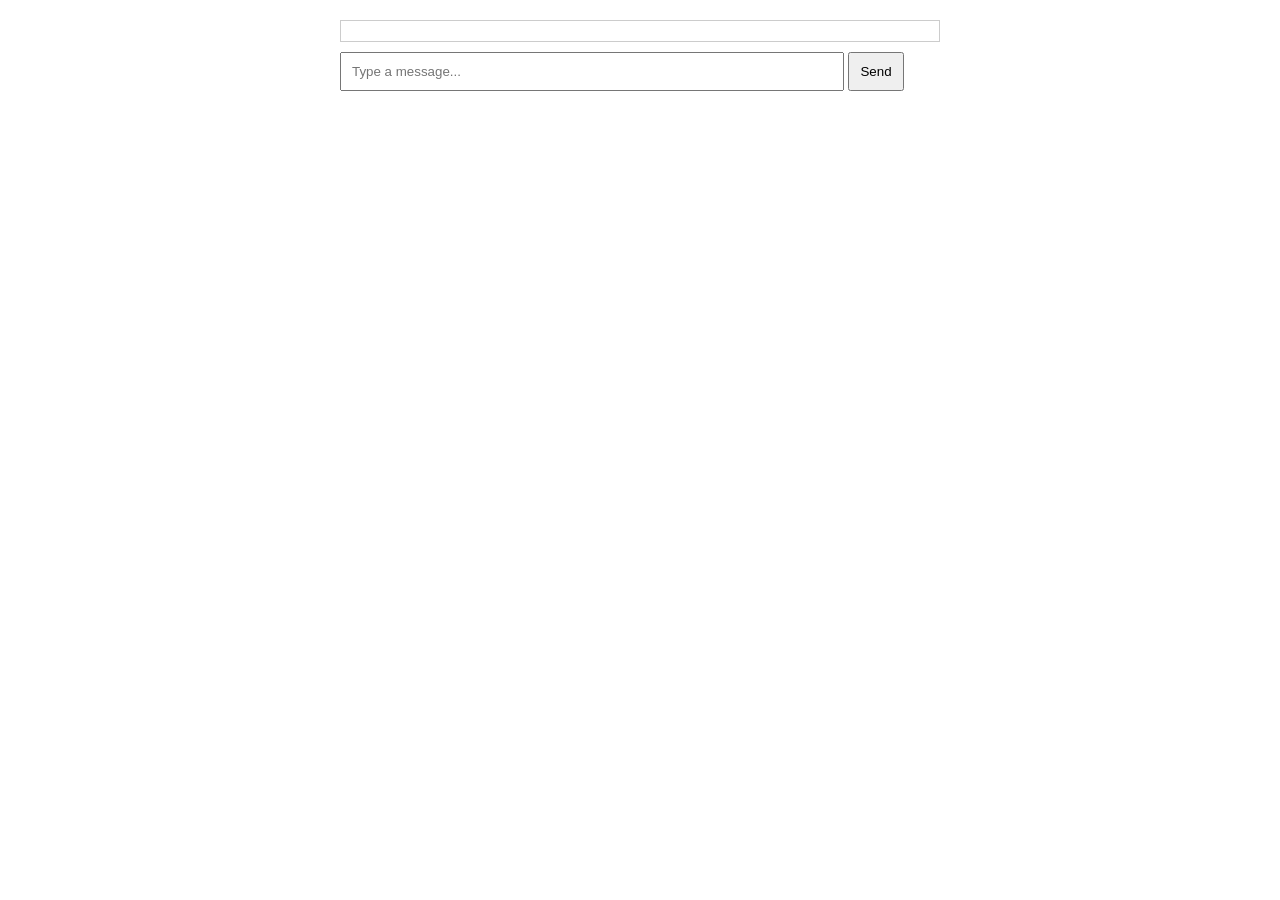
<file: templates/test.html>
<!DOCTYPE html>
<html lang="en">
<head>
    <meta charset="UTF-8">
    <meta name="viewport" content="width=device-width, initial-scale=1.0">
    <title>Chat with ChatGPT</title>
    <style>
        body {
            font-family: Arial, sans-serif;
            margin: 0;
            padding: 20px;
        }
        #chat-box {
            width: 100%;
            max-width: 600px;
            margin: 0 auto;
        }
        #messages {
            max-height: 400px;
            overflow-y: auto;
            border: 1px solid #ccc;
            padding: 10px;
            margin-bottom: 10px;
        }
        input[type="text"] {
            width: 80%;
            padding: 10px;
        }
        button {
            padding: 10px;
        }
    </style>
</head>
<body>
    <div id="chat-box">
        <div id="messages"></div>
        <input type="text" id="user-message" placeholder="Type a message..." />
        <button onclick="sendMessage()">Send</button>
    </div>

    <script>
        async function sendMessage() {
            const userMessage = document.getElementById("user-message").value;
            if (!userMessage) return;
            
            // Display the user's message
            appendMessage("You: " + userMessage);

            // Send the message to the Flask server
            const response = await fetch("http://localhost:8000/chat", {
                method: "POST",
                headers: {
                    "Content-Type": "application/json"
                },
                body: JSON.stringify({ message: userMessage })
            });

            const data = await response.json();
            // Display ChatGPT's response
            appendMessage("ChatGPT: " + data.response);
        }

        function appendMessage(message) {
            const messagesDiv = document.getElementById("messages");
            const messageDiv = document.createElement("div");
            messageDiv.textContent = message;
            messagesDiv.appendChild(messageDiv);
            messagesDiv.scrollTop = messagesDiv.scrollHeight; // Auto-scroll to bottom
        }
    </script>
</body>
</html>
</file>
